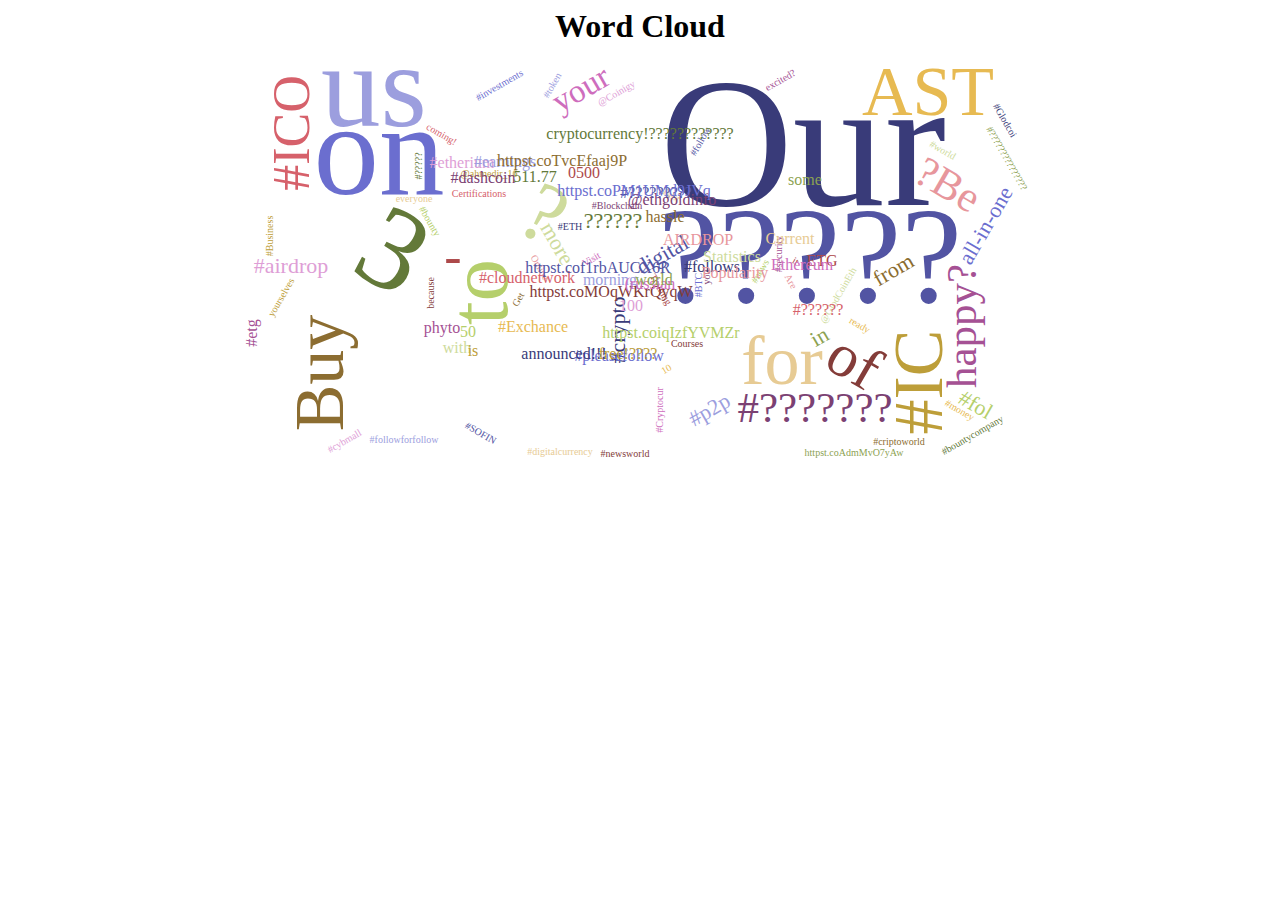
<file: site/example/example.html>
<html>
  <head>
    <meta charset="UTF-8">
    <title>Word Cloud</title>
    <script src="../lib/d3/d3.js" charset="utf-8"></script>
    <script src="../lib/d3/d3.layout.cloud.js"></script>
    <script src="../d3.wordcloud.js"></script>
    <script src="Etherium.js"></script>
  </head>
  <body style="text-align: center">
    <h1>Word Cloud</h1>
    <div id='wordcloud'></div>
    <script>
      d3.wordcloud()
        .size([800, 400])
        .selector('#wordcloud')
        .words(Etherium)
        .start();
    </script>
  </body>
</html>
</file>
